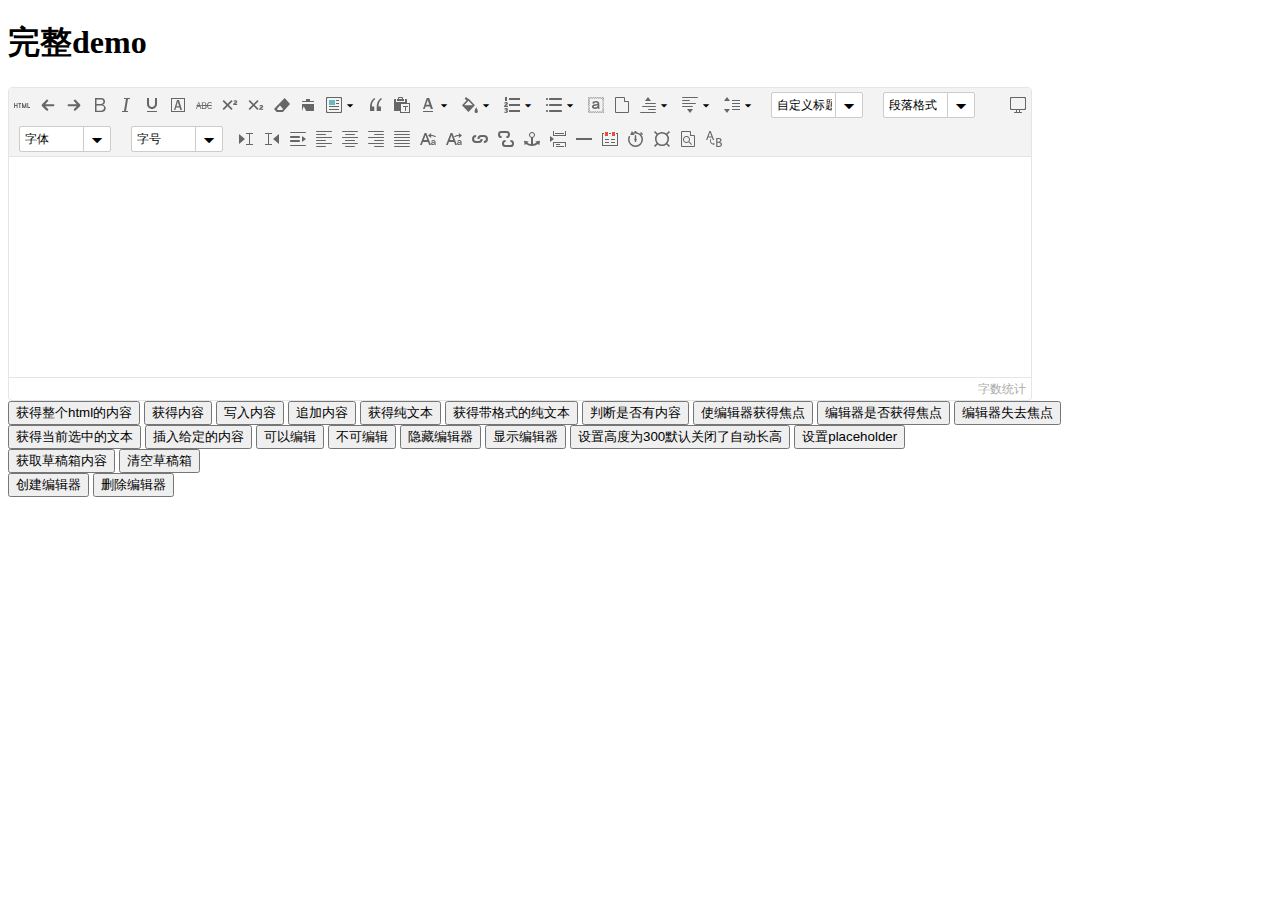
<file: static/NEditor/index.html>
<!DOCTYPE HTML PUBLIC "-//W3C//DTD HTML 4.01 Transitional//EN"
        "http://www.w3.org/TR/html4/loose.dtd">
<html>
<head>
    <title>完整demo</title>
    <meta http-equiv="Content-Type" content="text/html;charset=utf-8"/>
    <script type="text/javascript" charset="utf-8" src="neditor.config.js"></script>
    <script type="text/javascript" charset="utf-8" src="neditor.all.min.js"> </script>
    <script type="text/javascript" charset="utf-8" src="neditor.service.js"></script>
    <!--建议手动加在语言，避免在ie下有时因为加载语言失败导致编辑器加载失败-->
    <!--这里加载的语言文件会覆盖你在配置项目里添加的语言类型，比如你在配置项目里配置的是英文，这里加载的中文，那最后就是中文-->
    <script type="text/javascript" charset="utf-8" src="i18n/zh-cn/zh-cn.js"></script>

    <script type="text/javascript" src="third-party/browser-md5-file.min.js"></script>
    <script type="text/javascript" src="third-party/jquery-1.10.2.min.js"></script>
    <style type="text/css">
        div{
            width:100%;
        }
    </style>
</head>
<body>
<div>
    <h1>完整demo</h1>
    <script id="editor" type="text/plain" style="width:1024px;height:500px;"></script>
</div>
<div id="btns">
    <div>
        <button onclick="getAllHtml()">获得整个html的内容</button>
        <button onclick="getContent()">获得内容</button>
        <button onclick="setContent()">写入内容</button>
        <button onclick="setContent(true)">追加内容</button>
        <button onclick="getContentTxt()">获得纯文本</button>
        <button onclick="getPlainTxt()">获得带格式的纯文本</button>
        <button onclick="hasContent()">判断是否有内容</button>
        <button onclick="setFocus()">使编辑器获得焦点</button>
        <button onmousedown="isFocus(event)">编辑器是否获得焦点</button>
        <button onmousedown="setblur(event)" >编辑器失去焦点</button>

    </div>
    <div>
        <button onclick="getText()">获得当前选中的文本</button>
        <button onclick="insertHtml()">插入给定的内容</button>
        <button id="enable" onclick="setEnabled()">可以编辑</button>
        <button onclick="setDisabled()">不可编辑</button>
        <button onclick=" UE.getEditor('editor').setHide()">隐藏编辑器</button>
        <button onclick=" UE.getEditor('editor').setShow()">显示编辑器</button>
        <button onclick=" UE.getEditor('editor').setHeight(300)">设置高度为300默认关闭了自动长高</button>
        <button onclick=" UE.getEditor('editor').setPlaceholder('请输入内容')">设置placeholder</button>
    </div>

    <div>
        <button onclick="getLocalData()" >获取草稿箱内容</button>
        <button onclick="clearLocalData()" >清空草稿箱</button>
    </div>

</div>
<div>
    <button onclick="createEditor()">
    创建编辑器</button>
    <button onclick="deleteEditor()">
    删除编辑器</button>
</div>

<script type="text/javascript">

    //实例化编辑器
    //建议使用工厂方法getEditor创建和引用编辑器实例，如果在某个闭包下引用该编辑器，直接调用UE.getEditor('editor')就能拿到相关的实例
    var ue = UE.getEditor('editor');


    function isFocus(e){
        alert(UE.getEditor('editor').isFocus());
        UE.dom.domUtils.preventDefault(e)
    }
    function setblur(e){
        UE.getEditor('editor').blur();
        UE.dom.domUtils.preventDefault(e)
    }
    function insertHtml() {
        var value = prompt('插入html代码', '');
        UE.getEditor('editor').execCommand('insertHtml', value)
    }
    function createEditor() {
        enableBtn();
        UE.getEditor('editor');
    }
    function getAllHtml() {
        alert(UE.getEditor('editor').getAllHtml())
    }
    function getContent() {
        var arr = [];
        arr.push("使用editor.getContent()方法可以获得编辑器的内容");
        arr.push("内容为：");
        arr.push(UE.getEditor('editor').getContent());
        alert(arr.join("\n"));
    }
    function getPlainTxt() {
        var arr = [];
        arr.push("使用editor.getPlainTxt()方法可以获得编辑器的带格式的纯文本内容");
        arr.push("内容为：");
        arr.push(UE.getEditor('editor').getPlainTxt());
        alert(arr.join('\n'))
    }
    function setContent(isAppendTo) {
        var arr = [];
        arr.push("使用editor.setContent('欢迎使用ueditor')方法可以设置编辑器的内容");
        UE.getEditor('editor').setContent('欢迎使用ueditor', isAppendTo);
        alert(arr.join("\n"));
    }
    function setDisabled() {
        UE.getEditor('editor').setDisabled('fullscreen');
        disableBtn("enable");
    }

    function setEnabled() {
        UE.getEditor('editor').setEnabled();
        enableBtn();
    }

    function getText() {
        //当你点击按钮时编辑区域已经失去了焦点，如果直接用getText将不会得到内容，所以要在选回来，然后取得内容
        var range = UE.getEditor('editor').selection.getRange();
        range.select();
        var txt = UE.getEditor('editor').selection.getText();
        alert(txt)
    }

    function getContentTxt() {
        var arr = [];
        arr.push("使用editor.getContentTxt()方法可以获得编辑器的纯文本内容");
        arr.push("编辑器的纯文本内容为：");
        arr.push(UE.getEditor('editor').getContentTxt());
        alert(arr.join("\n"));
    }
    function hasContent() {
        var arr = [];
        arr.push("使用editor.hasContents()方法判断编辑器里是否有内容");
        arr.push("判断结果为：");
        arr.push(UE.getEditor('editor').hasContents());
        alert(arr.join("\n"));
    }
    function setFocus() {
        UE.getEditor('editor').focus();
    }
    function deleteEditor() {
        disableBtn();
        UE.getEditor('editor').destroy();
    }
    function disableBtn(str) {
        var div = document.getElementById('btns');
        var btns = UE.dom.domUtils.getElementsByTagName(div, "button");
        for (var i = 0, btn; btn = btns[i++];) {
            if (btn.id == str) {
                UE.dom.domUtils.removeAttributes(btn, ["disabled"]);
            } else {
                btn.setAttribute("disabled", "true");
            }
        }
    }
    function enableBtn() {
        var div = document.getElementById('btns');
        var btns = UE.dom.domUtils.getElementsByTagName(div, "button");
        for (var i = 0, btn; btn = btns[i++];) {
            UE.dom.domUtils.removeAttributes(btn, ["disabled"]);
        }
    }

    function getLocalData () {
        alert(UE.getEditor('editor').execCommand( "getlocaldata" ));
    }

    function clearLocalData () {
        UE.getEditor('editor').execCommand( "clearlocaldata" );
        alert("已清空草稿箱")
    }
</script>
</body>
</html>
</file>
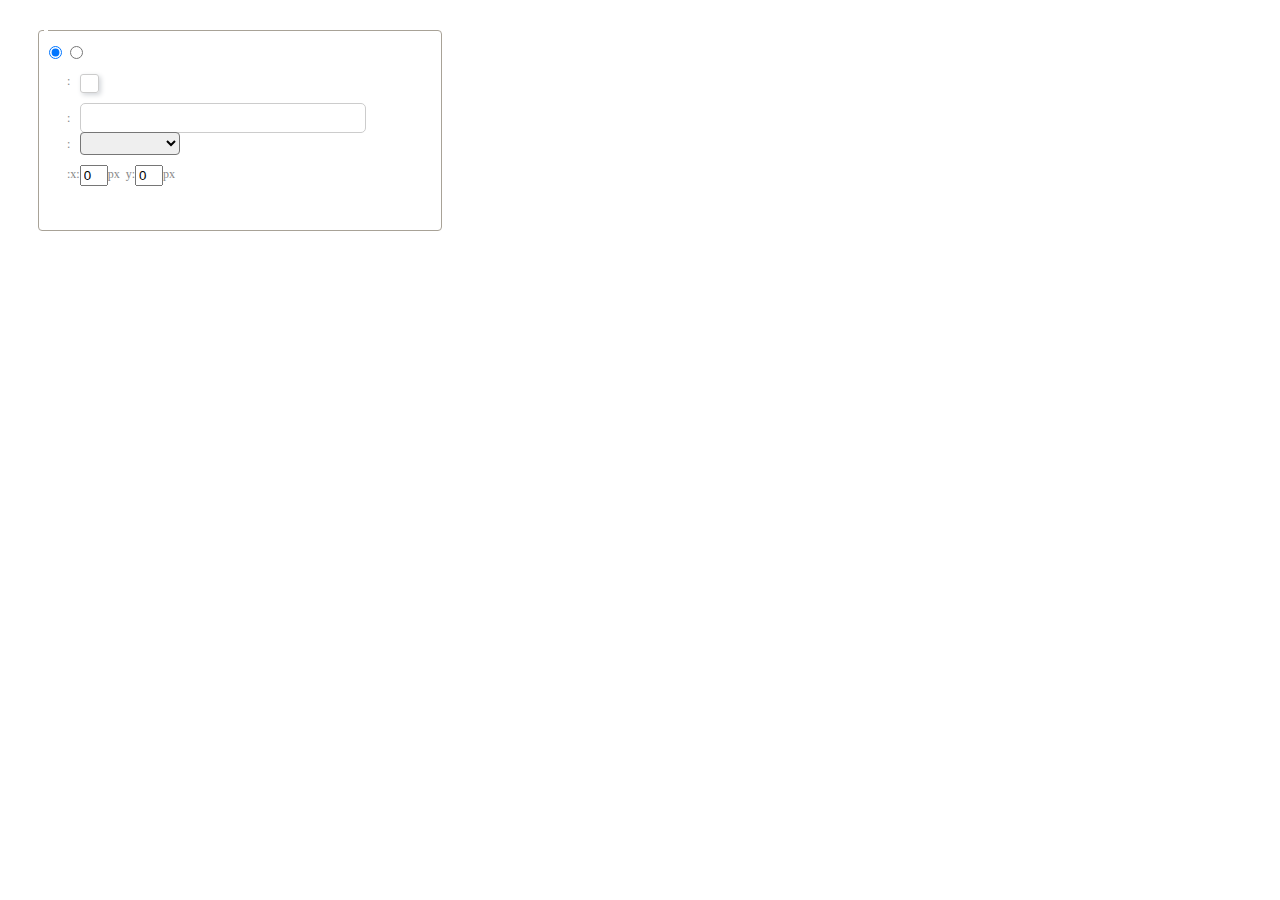
<file: static/NEditor/dialogs/background/background.html>
<!DOCTYPE HTML>
<html>
<head>
    <meta http-equiv="Content-Type" content="text/html;charset=utf-8"/>
    <script type="text/javascript" src="../internal.js"></script>
    <link rel="stylesheet" type="text/css" href="background.css">
</head>
<body>
    <div id="bg_container" class="wrapper">
        <div id="tabHeads" class="tabhead">
            <span class="focus" data-content-id="normal"><var id="lang_background_normal"></var></span>
            <!-- <span class="" data-content-id="imgManager"><var id="lang_background_local"></var></span> -->
        </div>
        <div id="tabBodys" class="tabbody">
            <div id="normal" class="panel focus">
                <fieldset class="bgarea">
                    <legend><var id="lang_background_set"></var></legend>
                    <div class="content">
                        <div>
                            <label><input id="nocolorRadio" class="iptradio" type="radio" name="t" value="none" checked="checked"><var id="lang_background_none"></var></label>
                            <label><input id="coloredRadio" class="iptradio" type="radio" name="t" value="color"><var id="lang_background_colored"></var></label>
                        </div>
                        <div class="wrapcolor pl">
                            <div class="color">
                                <var id="lang_background_color"></var>:
                            </div>
                            <div id="colorPicker"></div>
                            <div class="clear"></div>
                        </div>
                        <div class="wrapcolor pl">
                            <label><var id="lang_background_netimg"></var>:</label><input class="txt" type="text" id="url">
                        </div>
                        <div id="alignment" class="alignment">
                            <var id="lang_background_align"></var>:<select id="repeatType">
                                <option value="center"></option>
                                <option value="repeat-x"></option>
                                <option value="repeat-y"></option>
                                <option value="repeat"></option>
                                <option value="self"></option>
                            </select>
                        </div>
                        <div id="custom" >
                            <var id="lang_background_position"></var>:x:<input type="text" size="1" id="x" maxlength="4" value="0">px&nbsp;&nbsp;y:<input type="text" size="1" id="y" maxlength="4" value="0">px
                        </div>
                    </div>
                </fieldset>

            </div>
            <div id="imgManager" class="panel">
                <div id="imageList" style=""></div>
            </div>
        </div>
    </div>
    <script type="text/javascript" src="background.js"></script>
</body>
</html>
</file>
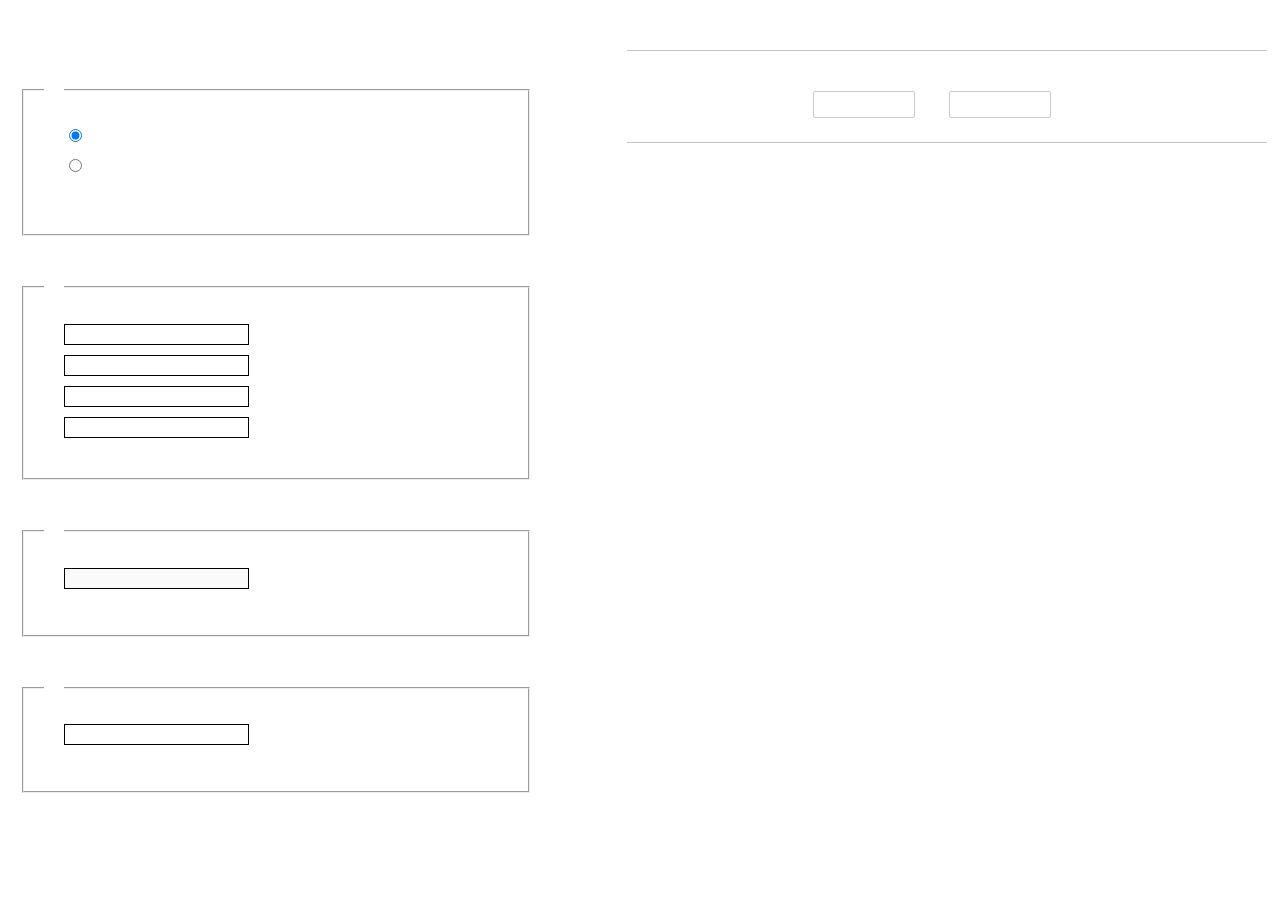
<file: static/NEditor/dialogs/charts/charts.html>
<!DOCTYPE html>
<html>
    <head>
        <title>chart</title>
        <meta chartset="utf-8">
        <link rel="stylesheet" type="text/css" href="charts.css">
        <script type="text/javascript" src="../internal.js"></script>
    </head>
    <body>
        <div class="main">
            <div class="table-view">
                <h3><var id="lang_data_source"></var></h3>
                <div id="tableContainer" class="table-container"></div>
                <h3><var id="lang_chart_format"></var></h3>
                <form name="data-form">
                    <div class="charts-format">
                        <fieldset>
                            <legend><var id="lang_data_align"></var></legend>
                            <div class="format-item-container">
                                <label>
                                    <input type="radio" class="format-ctrl not-pie-item" name="charts-format" value="1" checked="checked">
                                    <var id="lang_chart_align_same"></var>
                                </label>
                                <label>
                                    <input type="radio" class="format-ctrl not-pie-item" name="charts-format" value="-1">
                                    <var id="lang_chart_align_reverse"></var>
                                </label>
                                <br>
                            </div>
                        </fieldset>
                        <fieldset>
                            <legend><var id="lang_chart_title"></var></legend>
                            <div class="format-item-container">
                                <label>
                                    <var id="lang_chart_main_title"></var><input type="text" name="title" class="data-item">
                                </label>
                                <label>
                                    <var id="lang_chart_sub_title"></var><input type="text" name="sub-title" class="data-item not-pie-item">
                                </label>
                                <label>
                                    <var id="lang_chart_x_title"></var><input type="text" name="x-title" class="data-item not-pie-item">
                                </label>
                                <label>
                                    <var id="lang_chart_y_title"></var><input type="text" name="y-title" class="data-item not-pie-item">
                                </label>
                            </div>
                        </fieldset>
                        <fieldset>
                            <legend><var id="lang_chart_tip"></var></legend>
                            <div class="format-item-container">
                                <label>
                                    <var id="lang_cahrt_tip_prefix"></var>
                                    <input type="text" id="tipInput" name="tip" class="data-item" disabled="disabled">
                                </label>
                                <p><var id="lang_cahrt_tip_description"></var></p>
                            </div>
                        </fieldset>
                        <fieldset>
                            <legend><var id="lang_chart_data_unit"></var></legend>
                            <div class="format-item-container">
                                <label><var id="lang_chart_data_unit_title"></var><input type="text" name="unit" class="data-item"></label>
                                <p><var id="lang_chart_data_unit_description"></var></p>
                            </div>
                        </fieldset>
                    </div>
                </form>
            </div>
            <div class="charts-view">
                <div id="chartsContainer" class="charts-container"></div>
                <div id="chartsType" class="charts-type">
                    <h3><var id="lang_chart_type"></var></h3>
                    <div class="scroll-view">
                        <div class="scroll-container">
                            <div id="scrollBed" class="scroll-bed"></div>
                        </div>
                        <div id="buttonContainer" class="button-container">
                            <a href="#" data-title="prev"><var id="lang_prev_btn"></var></a>
                            <a href="#" data-title="next"><var id="lang_next_btn"></var></a>
                        </div>
                    </div>
                </div>
            </div>
        </div>
        <script src="../../third-party/jquery-1.10.2.min.js"></script>
        <script src="../../third-party/highcharts/highcharts.js"></script>
        <script src="chart.config.js"></script>
        <script src="charts.js"></script>
    </body>
</html>
</file>
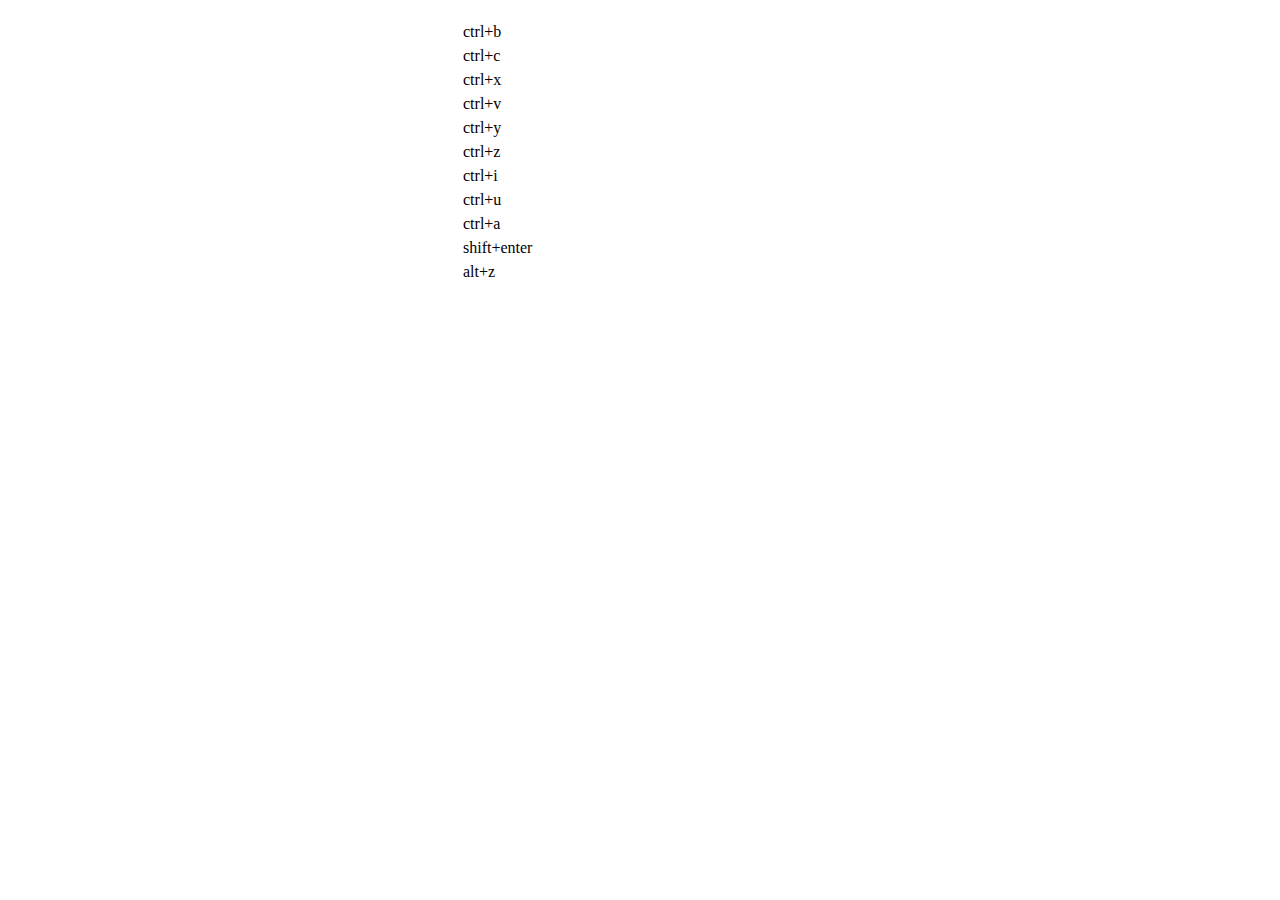
<file: static/NEditor/dialogs/help/help.html>
<!DOCTYPE HTML PUBLIC "-//W3C//DTD HTML 4.01 Transitional//EN"
        "http://www.w3.org/TR/html4/loose.dtd">
<html>
<head>
    <title>帮助</title>
    <meta content="text/html; charset=utf-8" http-equiv="Content-Type"/>
    <script type="text/javascript" src="../internal.js"></script>
    <link rel="stylesheet" type="text/css" href="help.css">
</head>
<body>
<div class="wrapper" id="helptab">
    <div id="tabHeads" class="tabhead">
        <span class="focus" tabsrc="about"><var id="lang_input_about"></var></span>
        <span tabsrc="shortcuts"><var id="lang_input_shortcuts"></var></span>
    </div>
    <div id="tabBodys" class="tabbody">
        <div id="about" class="panel">
            <h1>UEditor</h1>
            <p id="version"></p>
            <p><var id="lang_input_introduction"></var></p>
        </div>
        <div id="shortcuts" class="panel">
            <table>
                <thead>
                <tr>
                    <td><var id="lang_Txt_shortcuts"></var></td>
                    <td><var id="lang_Txt_func"></var></td>
                </tr>
                </thead>
                <tbody>
                <tr>
                    <td>ctrl+b</td>
                    <td><var id="lang_Txt_bold"></var></td>
                </tr>
                <tr>
                    <td>ctrl+c</td>
                    <td><var id="lang_Txt_copy"></var></td>
                </tr>
                <tr>
                    <td>ctrl+x</td>
                    <td><var id="lang_Txt_cut"></var></td>
                </tr>
                <tr>
                    <td>ctrl+v</td>
                    <td><var id="lang_Txt_Paste"></var></td>
                </tr>
                <tr>
                    <td>ctrl+y</td>
                    <td><var id="lang_Txt_undo"></var></td>
                </tr>
                <tr>
                    <td>ctrl+z</td>
                    <td><var id="lang_Txt_redo"></var></td>
                </tr>
                <tr>
                    <td>ctrl+i</td>
                    <td><var id="lang_Txt_italic"></var></td>
                </tr>
                <tr>
                    <td>ctrl+u</td>
                    <td><var id="lang_Txt_underline"></var></td>
                </tr>
                <tr>
                    <td>ctrl+a</td>
                    <td><var id="lang_Txt_selectAll"></var></td>
                </tr>
                <tr>
                    <td>shift+enter</td>
                    <td><var id="lang_Txt_visualEnter"></var></td>
                </tr>
                <tr>
                    <td>alt+z</td>
                    <td><var id="lang_Txt_fullscreen"></var></td>
                </tr>
                </tbody>
            </table>
        </div>
    </div>
</div>
<script type="text/javascript" src="help.js"></script>
</body>
</html>
</file>
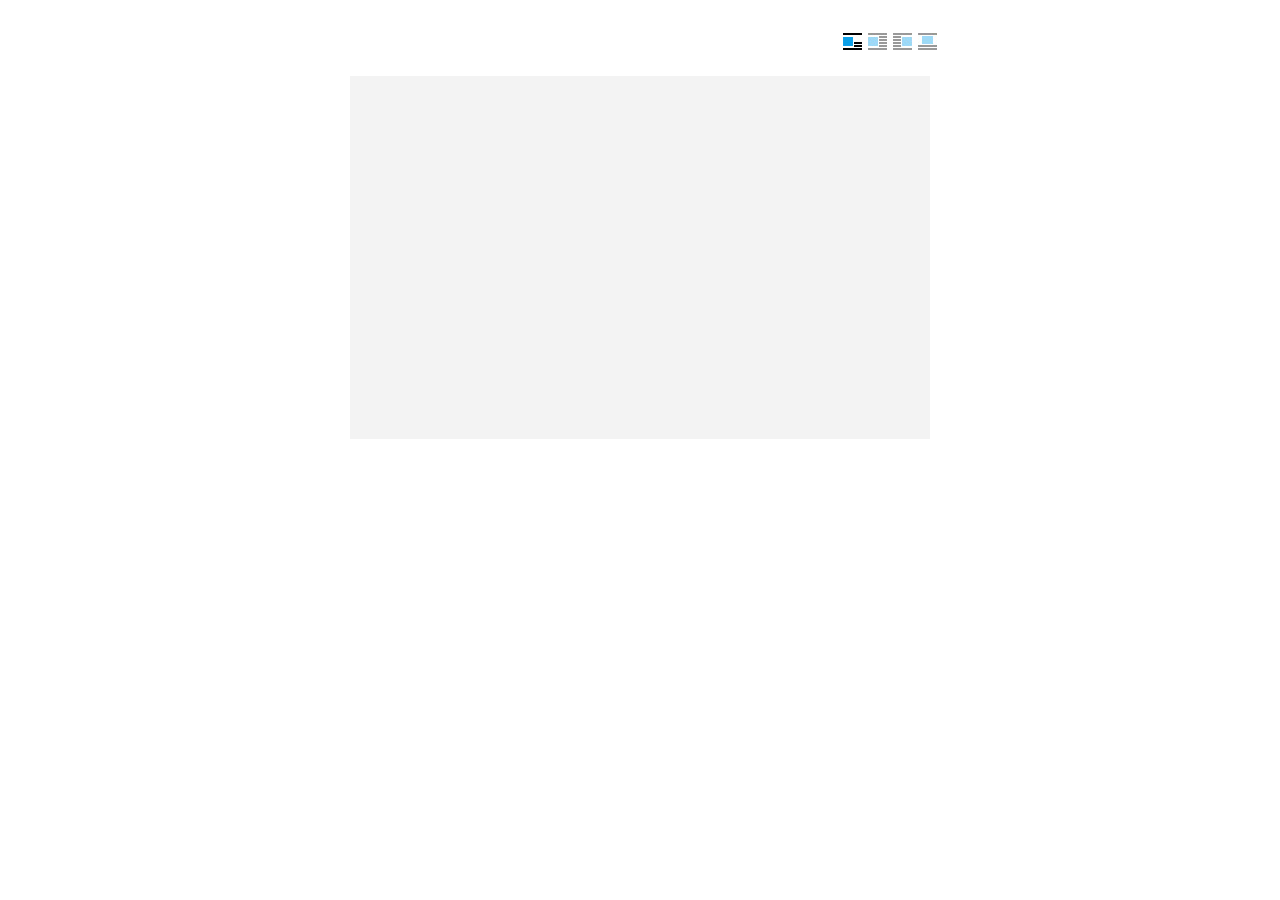
<file: static/NEditor/dialogs/image/image.html>
<!doctype html>
<html>
<head>
    <meta charset="UTF-8">
    <title>neditor图片对话框</title>
    <script type="text/javascript" src="../internal.js"></script>

    <!-- jquery -->
    <script type="text/javascript" src="../../third-party/jquery-1.10.2.min.js"></script>
    <script src="../../third-party/md5.js"></script>
    <!-- webuploader -->
    <script src="../../third-party/webuploader/webuploader.js"></script>
    <link rel="stylesheet" type="text/css" href="../../third-party/webuploader/webuploader.css">

    <!-- image dialog -->
    <link rel="stylesheet" href="image.css" type="text/css" />
    <!--<link rel="stylesheet" href="../fonts/buttoniconex.css">-->
</head>
<body>

    <div class="wrapper">
        <div id="tabhead" class="tabhead">
            <span class="tab" data-content-id="remote"><var id="lang_tab_remote"></var></span>
            <span class="tab focus" data-content-id="upload"><var id="lang_tab_upload"></var></span>
            <!-- <span class="tab" data-content-id="online"><var id="lang_tab_online"></var></span> -->
            <span class="tab" data-content-id="search"><var id="lang_tab_search"></var></span>
        </div>
        <div class="alignBar">
            <label class="algnLabel"><var id="lang_input_align"></var></label>
                <span id="alignIcon">
                    <span id="noneAlign" class="none-align focus" data-align="none">
                        <!--<i class="icon edui-icon"></i>-->
                    </span>
                    <span id="leftAlign" class="left-align" data-align="left"></span>
                    <span id="rightAlign" class="right-align" data-align="right"></span>
                    <span id="centerAlign" class="center-align" data-align="center"></span>
                </span>
            <input id="align" name="align" type="hidden" value="none"/>
        </div>
        <div id="tabbody" class="tabbody">

            <!-- 远程图片 -->
            <div id="remote" class="panel">
                <div class="top">
                    <div class="row">
                        <label for="url"><var id="lang_input_url"></var></label>
                        <span><input class="text" id="url" type="text"/></span>
                    </div>
                    <div class="row">
                        <label><var id="lang_input_size"></var></label>
                        <span><var id="lang_input_width">&nbsp;&nbsp;</var><input class="text" type="text" id="width"/>px </span>
                        <span><var id="lang_input_height">&nbsp;&nbsp;</var><input class="text" type="text" id="height"/>px </span>
                        <span><input id="lock" type="checkbox" disabled="disabled"><span id="lockicon"></span></span>
                    </div>
                </div>
                <div class="left">
                    <div class="row">
                        <label><var id="lang_input_border"></var></label>
                        <span><input class="text" type="text" id="border"/>px </span>
                    </div>
                    <div class="row">
                        <label><var id="lang_input_vhspace"></var></label>
                        <span><input class="text" type="text" id="vhSpace"/>px </span>
                    </div>
                    <div class="row">
                        <label><var id="lang_input_title"></var></label>
                        <span><textarea class="text" id="title" cols="30" rows="3"></textarea></span>
                    </div>
                </div>
                <div class="right"><div id="preview"></div></div>
            </div>

            <!-- 上传图片 -->
            <div id="upload" class="panel focus">
                <div id="queueList" class="queueList">
                    <div class="statusBar element-invisible">
                        <div class="progress">
                            <span class="text">0%</span>
                            <span class="percentage"></span>
                        </div><div class="info"></div>
                        <div class="btns">
                            <div id="filePickerBtn"></div>
                            <div class="uploadBtn"><var id="lang_start_upload"></var></div>
                        </div>
                    </div>
                    <div id="dndArea" class="placeholder">
                        <div class="filePickerContainer">
                            <div id="filePickerReady"></div>
                        </div>
                    </div>
                    <ul class="filelist element-invisible">
                        <li id="filePickerBlock" class="filePickerBlock"></li>
                    </ul>
                </div>
            </div>

            <!-- 在线图片 -->
            <div id="online" class="panel">
                <div id="imageList"><var id="lang_imgLoading"></var></div>
            </div>

            <!-- 搜索图片 -->
            <div id="search" class="panel">
                <div class="searchBar">
                    <input id="searchTxt" class="searchTxt text" type="text" />
                    <!-- <select id="searchType" class="searchType">
                        <option value="&lm=-1&st=-1&face=0&s="></option>
                        <option value="&lm=-1&st=-1&face=0&s=3"></option>
                        <option value="&lm=-1&st=-1&face=1&s="></option>
                        <option value="&lm=-1&st=1&face=0&s="></option>
                        <option value="&lm=-1&st=2&face=0&s="></option>
                        <option value="&lm=6&st=-1&face=0&s="></option>
                        <option value="&lm=7&st=-1&face=0&s="></option>
                    </select> -->
                    <input id="searchReset" type="button"  />
                    <input id="searchBtn" type="button"  />
                </div>
                <div id="searchList" class="searchList"><ul id="searchListUl"></ul></div>
                <div class="pagination">每页显示 <input type="number" id="pageNum" class="text num" value="50"/> 条</div>
            </div>

        </div>
    </div>
    <script type="text/javascript" src="image.js"></script>

</body>
</html>
</file>
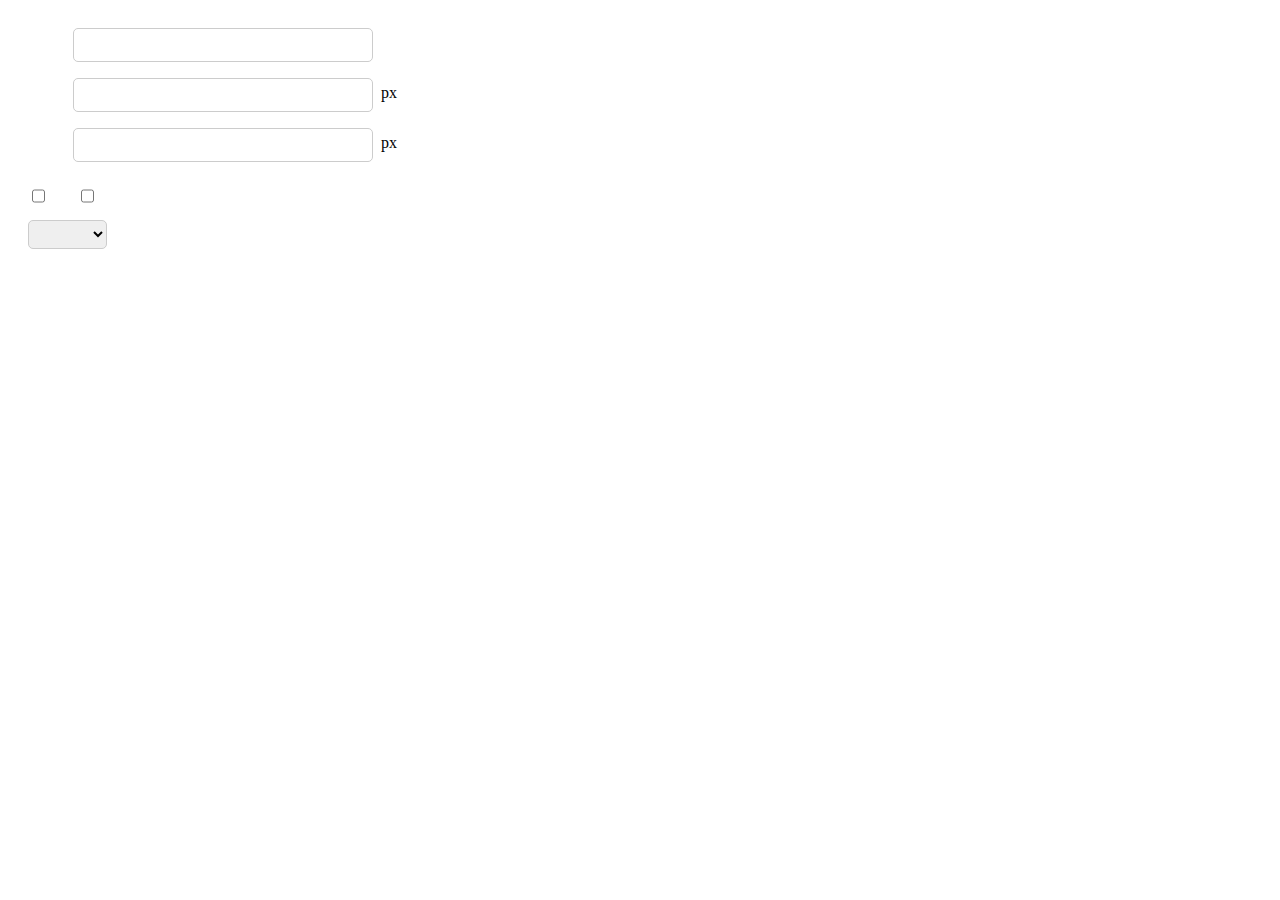
<file: static/NEditor/dialogs/insertframe/insertframe.html>
<!DOCTYPE html>
<html>
<head>
    <meta http-equiv="Content-Type" content="text/html; charset=utf-8"/>
    <title></title>
    <script type="text/javascript" src="../internal.js"></script>
    <style type="text/css">
        .warp {width: 362px;height: 225px;padding: 20px 0 0 20px;position: relative;}
        /*#url { margin-bottom: 2px; }*/
        .format span{display: inline-block; text-align: center; zoom:1;width: 45px;}
        input {
            border-radius: 5px;
            outline: none;
            border: 1px solid #ccc;
            margin-right: 8px;
        }
        table td{display: flex;
            height: 30px;
            line-height: 30px;
            padding-bottom: 20px;}
        table tr:last-child td{
            padding-bottom: 10px;
        }
        #align {width: 79px;height: 29px;line-height: 29px;margin-top: 2px;border-radius: 5px; border: 1px solid #ccc;}
        .scroll {
            display: flex;
        }
        .scroll input {margin-top:9px;margin-right: 32px;}
        .scroll td {padding-bottom:10px;}
    </style>
</head>
<body>
<div class="warp">
    <table width="300" cellpadding="0" cellspacing="0">
        <tr>
            <td colspan="2" class="format">
                <span><var id="lang_input_address"></var></span>
                <input style="width:294px;height:30px;" id="url" type="text" value=""/>
            </td>
        </tr>
        <tr>
            <td colspan="2" class="format"><span><var id="lang_input_width"></var></span><input style="width:294px;height:30px;" type="text" id="width"/> px</td>

        </tr>
        <tr>
            <td colspan="2" class="format"><span><var id="lang_input_height"></var></span><input style="width:294px;height:30px;" type="text" id="height"/> px</td>
        </tr>
        <tr class="scroll">
            <td><span><var id="lang_input_isScroll"></var></span><input type="checkbox" id="scroll"/> </td>
            <td><span><var id="lang_input_frameborder"></var></span><input type="checkbox" id="frameborder"/> </td>
        </tr>

        <tr >
            <td colspan="2"><span><var id="lang_input_alignMode"></var></span>
                <select id="align">
                    <option value=""></option>
                    <option value="left"></option>
                    <option value="right"></option>
                </select>
            </td>
        </tr>
    </table>
</div>
<script type="text/javascript">
    var iframe = editor._iframe;
    if(iframe){
        $G("url").value = iframe.getAttribute("src")||"";
        $G("width").value = iframe.getAttribute("width")||iframe.style.width.replace("px","")||"";
        $G("height").value = iframe.getAttribute("height") || iframe.style.height.replace("px","") ||"";
        $G("scroll").checked = (iframe.getAttribute("scrolling") == "yes") ? true : false;
        $G("frameborder").checked = (iframe.getAttribute("frameborder") == "1") ? true : false;
        $G("align").value = iframe.align ? iframe.align : "";
    }
    function setIframe(){
        var  url = $G("url").value.replace(/^\s*|\s*$/ig,""),
                width = $G("width").value,
                height = $G("height").value,
                scroll = $G("scroll"),
                frameborder = $G("frameborder"),
                float = $G("align").value,
                newIframe = editor.document.createElement("iframe"),
                div;
        if(!url){
            alert(lang.enterAddress);
            return false;
        }
        newIframe.setAttribute("src",/http:\/\/|https:\/\//ig.test(url) ? url : "http://"+url);
        /^[1-9]+[.]?\d*$/g.test( width ) ? newIframe.setAttribute("width",width) : "";
        /^[1-9]+[.]?\d*$/g.test( height ) ? newIframe.setAttribute("height",height) : "";
        scroll.checked ?  newIframe.setAttribute("scrolling","yes") : newIframe.setAttribute("scrolling","no");
        frameborder.checked ?  newIframe.setAttribute("frameborder","1",0) : newIframe.setAttribute("frameborder","0",0);
        float ? newIframe.setAttribute("align",float) :  newIframe.setAttribute("align","");
        if(iframe){
            iframe.parentNode.insertBefore(newIframe,iframe);
            domUtils.remove(iframe);
        }else{
            div = editor.document.createElement("div");
            div.appendChild(newIframe);
            editor.execCommand("inserthtml",div.innerHTML);
        }
        editor._iframe = null;
        dialog.close();
    }
    dialog.onok = setIframe;
    $G("url").onkeydown = function(evt){
        evt = evt || event;
        if(evt.keyCode == 13){
            setIframe();
        }
    };
    $focus($G( "url" ));

</script>
</body>
</html>
</file>
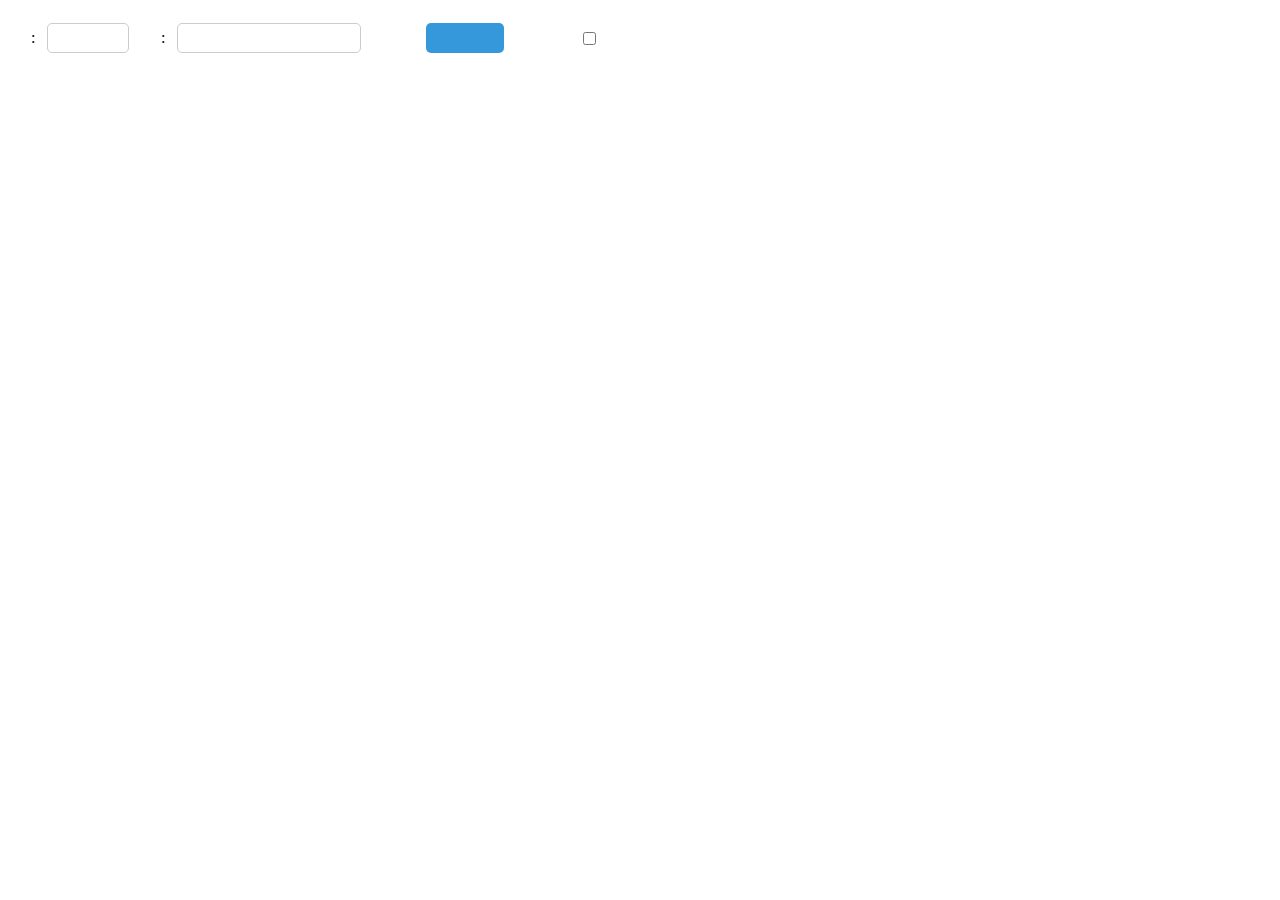
<file: static/NEditor/dialogs/map/map.html>
<!DOCTYPE html>
<html>
<head>
    <meta http-equiv="Content-Type" content="text/html; charset=utf-8" />
    <title></title>
    <script type="text/javascript" src="../internal.js"></script>
    <script type="text/javascript" src="https://api.map.baidu.com/api?v=1.3&services=true&s=1"></script>
    <style type="text/css">
        .content{
            width: 600px;
            height: 415px;
            margin: 20px;
        }
        .content table{width: 100%}
        .content table td{vertical-align: middle;}
        #city,#address{
            height: 26px;
            background: #FFF;
            border: 1px solid #ccc;
            line-height: 26px;
            border-radius: 5px;
            margin-left: 5px;
        }
        #city{width:76px}
        #address{width:178px}
        #is_dynamic_label span{vertical-align:middle;margin: 3px 0px 3px 3px;}
        #is_dynamic_label input{vertical-align:middle;margin: 3px 3px 3px 50px;}
        #search {
            display: block;
            text-align: center;
            line-height: 30px;
            text-decoration: none;
            height: 30px;
            width: 78px;
            border: 0;
            color: #838383;
            background-color: #3498db;
            border-radius: 5px;
            color: #fff;
        }
    </style>
</head>
<body>
<div class="content">
    <table>
        <tr>
            <td><var id="lang_city"></var>:</td>
            <td><input id="city" type="text" /></td>
            <td><var id="lang_address"></var>:</td>
            <td><input id="address" type="text" value="" /></td>
            <td><a href="javascript:doSearch()" class="button" id="search"><var id="lang_search"></var></a></td>
            <td><label id="is_dynamic_label" for="is_dynamic"><input id="is_dynamic" type="checkbox" name="is_dynamic" /><span><var id="lang_dynamicmap"></var></span></label></td>
        </tr>
    </table>
    <div style="width:100%;height:363px;margin:20px auto;border:none" id="container"></div>

</div>
<script type="text/javascript">
    var map = new BMap.Map("container"),marker,point,styleStr;
    map.enableScrollWheelZoom();
    map.enableContinuousZoom();
    function doSearch(){
        if (!document.getElementById('city').value) {
            alert(lang.cityMsg);
            return;
        }
        var search = new BMap.LocalSearch(document.getElementById('city').value, {
            onSearchComplete: function (results){
                if (results && results.getNumPois()) {
                    var points = [];
                    for (var i=0; i<results.getCurrentNumPois(); i++) {
                        points.push(results.getPoi(i).point);
                    }
                    if (points.length > 1) {
                        map.setViewport(points);
                    } else {
                        map.centerAndZoom(points[0], 13);
                    }
                    point = map.getCenter();
                    marker.setPosition(point);
                } else {
                    alert(lang.errorMsg);
                }
            }
        });
        search.search(document.getElementById('address').value || document.getElementById('city').value);
    }
    //获得参数
    function getPars(str,par){
        var reg = new RegExp(par+"=((\\d+|[.,])*)","g");
        return reg.exec(str)[1];
    }
    function init(){
        var mapNode = editor.selection.getRange().getClosedNode(),
            isMapImg = mapNode && /api[.]map[.]baidu[.]com/ig.test(mapNode.getAttribute("src")),
            isMapIframe = mapNode && domUtils.hasClass(mapNode, 'ueditor_baidumap');
        if(isMapImg || isMapIframe){
            var url, centerPos, markerPos;
            if(isMapIframe) {
                url = decodeURIComponent(mapNode.getAttribute("src"));
                $G('is_dynamic').checked = true;
                styleStr = mapNode.style.cssText;
            } else {
                url = mapNode.getAttribute("src");
                styleStr = mapNode.style.cssText;
            }

            centerPos = getPars(url,"center").split(",");
            markerPos = getPars(url, "mMarkerarkers").split(",");
            point = new BMap.Point(Number(centerPos[0]),Number(centerPos[1]));
            marker = new BMap.Marker(new BMap.Point(Number(markerPos[0]), Number(markerPos[1])));
            map.addControl(new BMap.NavigationControl());
            map.centerAndZoom(point, Number(getPars(url,"zoom")));
        }else{
            point = new BMap.Point(116.404, 39.915);    // 创建点坐标
            marker = new BMap.Marker(point);
            map.addControl(new BMap.NavigationControl());
            map.centerAndZoom(point, 10);                     // 初始化地图,设置中心点坐标和地图级别。
        }
        marker.enableDragging();
        map.addOverlay(marker);
    }
    init();
    document.getElementById('address').onkeydown = function (evt){
        evt = evt || event;
        if (evt.keyCode == 13) {
            doSearch();
        }
    };
    dialog.onok = function (){
        var center = map.getCenter();
        var zoom = map.zoomLevel;
        var size = map.getSize();
        var mapWidth = size.width;
        var mapHeight = size.height;
        var point = marker.getPosition();

        if($G('is_dynamic').checked) {
            var URL = editor.options.UEDITOR_HOME_URL,
                url = [URL + (/\/$/.test(URL) ? '':'/') + "dialogs/map/show.html" +
                    '#center=' + center.lng + ',' + center.lat,
                    '&zoom=' + zoom,
                    '&width=' + mapWidth,
                    '&height=' + mapHeight,
                    '&markers=' + point.lng + ',' + point.lat,
                    '&markerStyles=' + 'l,A'].join('');
            editor.execCommand('inserthtml', '<iframe class="ueditor_baidumap" src="' + url + '"' + (styleStr ? ' style="' + styleStr + '"' :'') + ' frameborder="0" width="' + (mapWidth+4) + '" height="' + (mapHeight+4) + '"></iframe>');
        } else {
            var url = "https://api.map.baidu.com/staticimage?center=" + center.lng + ',' + center.lat +
                    "&zoom=" + zoom + "&width=" + size.width + '&height=' + size.height + "&markers=" + point.lng + ',' + point.lat;
                    editor.execCommand('inserthtml', '<img width="'+ size.width +'" height="'+ size.height +'" src="' + url + '"' + (styleStr ? ' style="' + styleStr + '"' :'') + '/>');
        }
    };
    document.getElementById("address").focus();
</script>


</body>
</html>
</file>
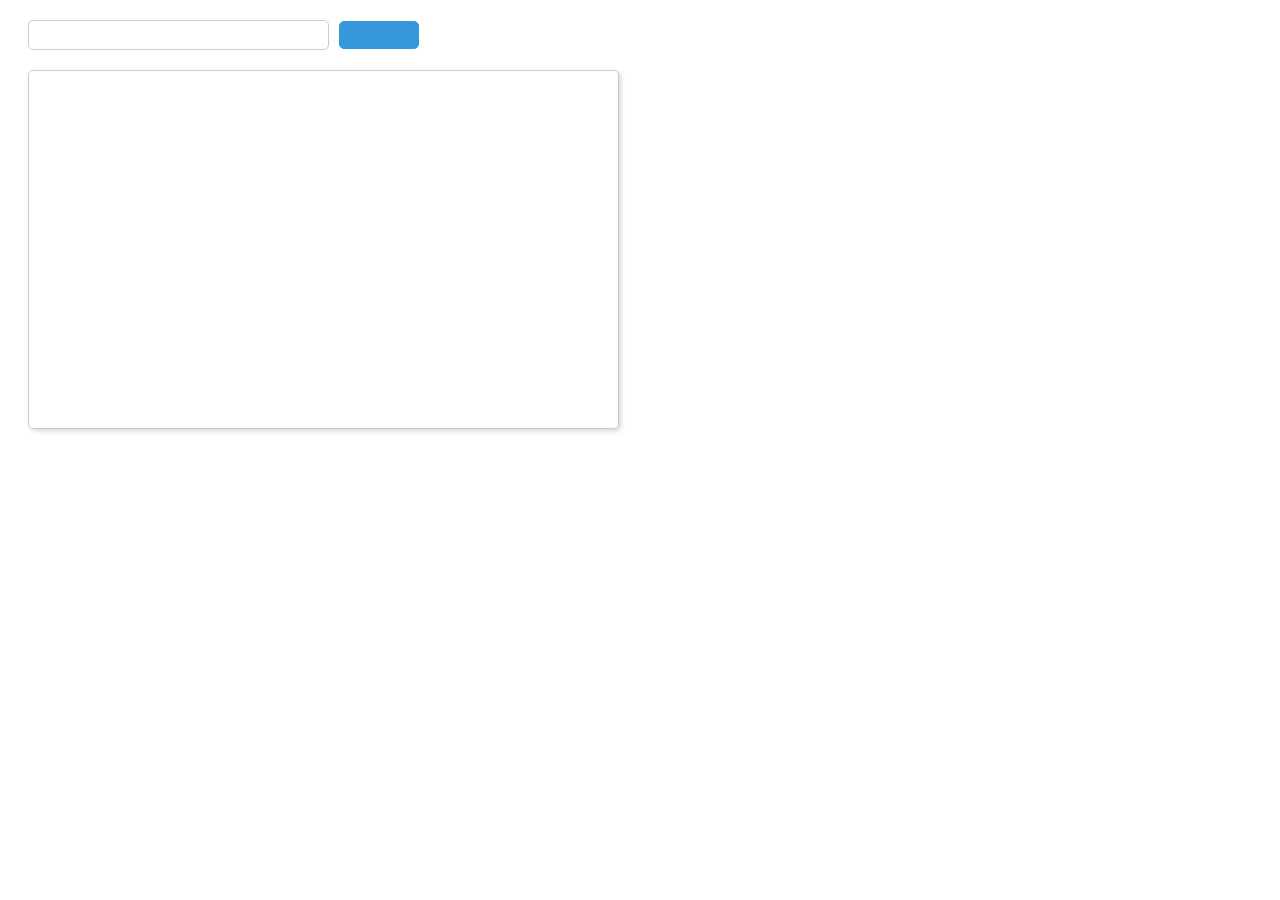
<file: static/NEditor/dialogs/music/music.html>
<!DOCTYPE html>
<html>
<head>
    <meta http-equiv="content-type" content="text/html; charset=utf-8">
    <title>插入音乐</title>
    <script type="text/javascript" src="../internal.js"></script>
    <link rel="stylesheet" type="text/css" href="music.css">
</head>
<body>
<div class="wrapper">
    <div class="searchBar">
        <input id="J_searchName" type="text"/>
        <input type="button" class="searchBtn" id="J_searchBtn">
    </div>
    <div class="resultBar" id="J_resultBar">
        <div class="loading" style="display:none"></div>
        <div class="empty"><var id="lang_input_tips"></var></div>
    </div>
    <div id="J_preview"></div>
</div>
<script type="text/javascript" src="music.js"></script>
<script type="text/javascript">
    var music = new Music;
    dialog.onok = function () {
        music.exec();
    };
    dialog.oncancel = function () {
        $G('J_preview').innerHTML = "";
    };
</script>
</body>
</html>
</file>
<file: static/NEditor/dialogs/background/background.css>
.wrapper{ width: 424px;margin: 20px; zoom:1;position: relative}
.tabbody{height:225px;}
.tabbody .panel { position: absolute;width:100%; height:100%;background: #fff; display: none;}
.tabbody .focus { display: block;}

body{font-size: 12px;color: #888;overflow: hidden;}
input,label{vertical-align:middle}
.clear{clear: both;}
.pl{padding-left: 18px;padding-left: 23px\9;}

#imageList {width: 420px;height: 215px;margin-top: 10px;overflow: hidden;overflow-y: auto;}
#imageList div {float: left;width: 100px;height: 95px;margin: 5px 10px;}
#imageList img {cursor: pointer;border: 2px solid white;}

.bgarea{margin: 10px;padding: 5px;height: 84%;border: 1px solid #A8A297;border-radius: 4px;}
.content div{margin: 10px 0 10px 5px;}
.content .iptradio{margin: 0px 5px 5px 0px;}
.txt{width:280px; margin-left: 10px;height: 26px;line-height: 26px; border-radius: 5px;border: 1px solid #ccc;}

.wrapcolor{height: 19px;}
div.color{float: left;margin: 0;}
#colorPicker{width: 17px;height: 17px;border: 1px solid #CCC;display: inline-block;border-radius: 3px;box-shadow: 2px 2px 5px #D3D6DA;margin: 0 0 0 10px;float: left;}
div.alignment,#custom{margin-left: 23px;margin-left: 28px\9;}
#custom input{height: 15px;min-height: 15px;width:20px;}
#repeatType{width:100px;
    margin-left: 10px;
    border-radius: 4px;
    height: 23px;}


/* 图片管理样式 */
#imgManager {
    width: 100%;
    height: 225px;
}
#imgManager #imageList{
    width: 100%;
    overflow-x: hidden;
    overflow-y: auto;
}
#imgManager ul {
    display: block;
    list-style: none;
    margin: 0;
    padding: 0;
}
#imgManager li {
    float: left;
    display: block;
    list-style: none;
    padding: 0;
    width: 113px;
    height: 113px;
    margin: 9px 0 0 19px;
    background-color: #eee;
    overflow: hidden;
    cursor: pointer;
    position: relative;
}
#imgManager li.clearFloat {
    float: none;
    clear: both;
    display: block;
    width:0;
    height:0;
    margin: 0;
    padding: 0;
}
#imgManager li img {
    cursor: pointer;
}
#imgManager li .icon {
    cursor: pointer;
    width: 113px;
    height: 113px;
    position: absolute;
    top: 0;
    left: 0;
    z-index: 2;
    border: 0;
    background-repeat: no-repeat;
}
#imgManager li .icon:hover {
    width: 107px;
    height: 107px;
    border: 3px solid #1094fa;
}
#imgManager li.selected .icon {
    background-image: url(images/success.png);
    background-position: 75px 75px;
}
#imgManager li.selected .icon:hover {
    width: 107px;
    height: 107px;
    border: 3px solid #1094fa;
    background-position: 72px 72px;
}
</file>
<file: static/NEditor/dialogs/charts/charts.css>
html, body {
    width: 100%;
    height: 100%;
    margin: 0;
    padding: 0;
    overflow-x: hidden;
}

.main {
    width: 100%;
    overflow: hidden;
}

.table-view {
    height: 100%;
    float: left;
    margin: 20px;
    width: 40%;
}

.table-view .table-container {
    width: 100%;
    margin-bottom: 50px;
    overflow: scroll;
}

.table-view th {
    padding: 5px 10px;
    background-color: #F7F7F7;
}

.table-view td {
    width: 50px;
    text-align: center;
    padding:0;
}

.table-container input {
    width: 40px;
    padding: 5px;
    border: none;
    outline: none;
}

.table-view caption {
    font-size: 18px;
    text-align: left;
}

.charts-view {
    /*margin-left: 49%!important;*/
    width: 50%;
    margin-left: 49%;
    height: 400px;
}

.charts-container {
    border-left: 1px solid #c3c3c3;
}

.charts-format fieldset {
    padding-left: 20px;
    margin-bottom: 50px;
}

.charts-format legend {
    padding-left: 10px;
    padding-right: 10px;
}

.format-item-container {
    padding: 20px;
}

.format-item-container label {
    display: block;
    margin: 10px 0;
}

.charts-format .data-item {
    border: 1px solid black;
    outline: none;
    padding: 2px 3px;
}

/* 图表类型 */

.charts-type {
    margin-top: 50px;
    height: 300px;
}

.scroll-view {
    border: 1px solid #c3c3c3;
    border-left: none;
    border-right: none;
    overflow: hidden;
}

.scroll-container {
    margin: 20px;
    width: 100%;
    overflow: hidden;
}

.scroll-bed {
    width: 10000px;
    _margin-top: 20px;
    -webkit-transition: margin-left .5s ease;
    -moz-transition: margin-left .5s ease;
    transition: margin-left .5s ease;
}

.view-box {
    display: inline-block;
    *display: inline;
    *zoom: 1;
    margin-right: 20px;
    border: 2px solid white;
    line-height: 0;
    overflow: hidden;
    cursor: pointer;
}

.view-box img {
    border: 1px solid #cecece;
}

.view-box.selected {
    border-color: #7274A7;
}

.button-container {
    margin-bottom: 20px;
    text-align: center;
}

.button-container a {
    display: inline-block;
    width: 100px;
    height: 25px;
    line-height: 25px;
    border: 1px solid #c2ccd1;
    margin-right: 30px;
    text-decoration: none;
    color: black;
    -webkit-border-radius: 2px;
    -moz-border-radius: 2px;
    border-radius: 2px;
}

.button-container a:HOVER {
    background: #fcfcfc;
}

.button-container a:ACTIVE {
    border-top-color: #c2ccd1;
    box-shadow:inset 0 5px 4px -4px rgba(49, 49, 64, 0.1);
}

.edui-charts-not-data {
    height: 100px;
    line-height: 100px;
    text-align: center;
}
</file>
<file: static/NEditor/dialogs/help/help.css>
.wrapper{width: 370px;margin: 10px auto;zoom: 1;}
.tabbody{height: 360px;}
.tabbody .panel{width:100%;height: 360px;position: absolute;background: #fff;}
.tabbody .panel h1{font-size:26px;margin: 5px 0 0 5px;}
.tabbody .panel p{font-size:12px;margin: 5px 0 0 5px;}
.tabbody table{width:90%;line-height: 20px;margin: 5px 0 0 5px;;}
.tabbody table thead{font-weight: bold;line-height: 25px;}
</file>
<file: static/NEditor/third-party/webuploader/webuploader.css>
.webuploader-container {
	position: relative;
}
.webuploader-element-invisible {
	position: absolute !important;
	clip: rect(1px 1px 1px 1px); /* IE6, IE7 */
    clip: rect(1px,1px,1px,1px);
}
.webuploader-pick {
	position: relative;
	display: inline-block;
	cursor: pointer;
	background: #00b7ee;
	padding: 10px 15px;
	color: #fff;
	text-align: center;
	border-radius: 3px;
	overflow: hidden;
}
.webuploader-pick-hover {
	background: #00a2d4;
}

.webuploader-pick-disable {
	opacity: 0.6;
	pointer-events:none;
}
</file>
<file: static/NEditor/dialogs/image/image.css>
@charset "utf-8";
/* dialog样式 */
.wrapper {
    zoom: 1;
    width: 600px;
    height: 412px;
    margin: 0 auto;
    padding: 20px;
    position: relative;
    font-family: sans-serif;
}

/*tab样式框大小*/
.tabhead {
    float:left;
}
.tabbody {
    width: 100%;
    height: 346px;
    position: relative;
    clear: both;
}

.tabbody .panel {
    position: absolute;
    width: 0;
    height: 0;
    background: #fff;
    overflow: hidden;
    display: none;
}

.tabbody .panel.focus {
    width: 100%;
    height: 380px;
    display: block;
}

/* 图片对齐方式 */
.alignBar{
    float:right;
    margin-top: 5px;
    position: relative;
}

.alignBar .algnLabel{
    float:left;
    height: 20px;
    line-height: 20px;
}

.alignBar #alignIcon{
    zoom:1;
    _display: inline;
    display: inline-block;
    position: relative;
}
.alignBar #alignIcon span{
    float: left;
    cursor: pointer;
    display: block;
    width: 19px;
    height: 17px;
    margin-right: 3px;
    margin-left: 3px;
    background-image: url(./images/alignicon.jpg);
}
.alignBar #alignIcon .none-align{
    background-position: 0 -18px;
}
.alignBar #alignIcon .left-align{
    background-position: -20px -18px;
}
.alignBar #alignIcon .right-align{
    background-position: -40px -18px;
}
.alignBar #alignIcon .center-align{
    background-position: -60px -18px;
}
.alignBar #alignIcon .none-align.focus{
    background-position: 0 0;
}
.alignBar #alignIcon .left-align.focus{
    background-position: -20px 0;
}
.alignBar #alignIcon .right-align.focus{
    background-position: -40px 0;
}
.alignBar #alignIcon .center-align.focus{
    background-position: -60px 0;
}




/* 远程图片样式 */
#remote {
    z-index: 200;
}

#remote .top{
    width: 100%;
    margin-top: 20px;
}
#remote .left{
    display: block;
    float: left;
    width: 240px;
    height:10px;
}
#remote .right{
    display: block;
    float: right;
    width: 345px;
    height:10px;
}
#remote .row{
    /*margin-left: 20px;*/
    display: flex;
    clear: both;
    height: 30px;
    line-height: 30px;
    margin-bottom: 20px;
}

#remote .row label{
    text-align: center;
    width: 50px;
    zoom:1;
    _display: inline;
    display:inline-block;
    vertical-align: middle;
    margin-right: 10px;
}
#remote .row label.algnLabel{
    float: left;

}

#remote input.text{
    height: 28px;
    width: 150px;
    font-size: 14px;
    line-height: 1.42857143;
    color: #555;
    background-color: #fff;
    background-image: none;
    border: 1px solid #ccc;
    border-radius: 4px;
    -webkit-box-shadow: inset 0 1px 1px rgba(0, 0, 0, .075);
    box-shadow: inset 0 1px 1px rgba(0, 0, 0, .075);
    -webkit-transition: border-color ease-in-out .15s, box-shadow ease-in-out .15s;
    transition: border-color ease-in-out .15s, box-shadow ease-in-out .15s;
}
#remote input.text:focus {
    border-color: #66afe9;
    outline: 0;
    -webkit-box-shadow: inset 0 1px 1px rgba(0, 0, 0, .075), 0 0 8px rgba(102, 175, 233, .6);
    box-shadow: inset 0 1px 1px rgba(0, 0, 0, .075), 0 0 8px rgba(102, 175, 233, .6);
}
#remote textarea.text{
    width: 160px;
    height: 120px;
    font-size: 14px;
    line-height: 1.42857143;
    color: #555;
    background-color: #fff;
    background-image: none;
    border: 1px solid #ccc;
    border-radius: 4px;
    -webkit-box-shadow: inset 0 1px 1px rgba(0, 0, 0, .075);
    box-shadow: inset 0 1px 1px rgba(0, 0, 0, .075);
    -webkit-transition: border-color ease-in-out .15s, box-shadow ease-in-out .15s;
    transition: border-color ease-in-out .15s, box-shadow ease-in-out .15s;
    resize: none;
}
#remote textarea.text:focus {
    border-color: #66afe9;
    outline: 0;
    -webkit-box-shadow: inset 0 1px 1px rgba(0, 0, 0, .075), 0 0 8px rgba(102, 175, 233, .6);
    box-shadow: inset 0 1px 1px rgba(0, 0, 0, .075), 0 0 8px rgba(102, 175, 233, .6);
}
#remote #url{
    width: 537px;
    height: 28px;
}
#remote #width,
#remote #height{
    width: 60px;
    height: 28px;
    margin-left: 8px;
    margin-right: 8px;
}
#remote .top .row:nth-child(2) span:nth-child(1) ,
#remote .top .row:nth-child(2) span:nth-child(2) {
    display: block;
    margin-right: 18px;
}

#remote .top .row:nth-child(2) span:last-child {
    margin-left: 15px;
}
#remote #border,
#remote #vhSpace,
#remote #title{
    width: 145px;
    margin-right: 8px;
}
#remote #lock{
    margin-top: 11px;
}
#remote #lockicon{
    zoom: 1;
    _display:inline;
    display: inline-block;
    height: 20px;
    background: url("../../themes/notadd/images/lock.gif") -13px -13px no-repeat;
    vertical-align: middle;
}
#remote #preview{
    clear: both;
    width: 345px;
    height: 261px;
    z-index: 9999;
    background-color: #f3f3f3;
    overflow: hidden;
}

/* 上传图片 */
.tabbody #upload.panel {
    width: 0;
    height: 0;
    overflow: hidden;
    position: absolute !important;
    clip: rect(1px, 1px, 1px, 1px);
    background: #fff;
    display: block;
}

.tabbody #upload.panel.focus {
    width: 100%;
    height: 373px;
    display: block;
    clip: auto;
    margin-top: 12px;
}

#upload .queueList {
    margin: 0;
    width: 100%;
    height: 100%;
    position: absolute;
    overflow: hidden;
}

#upload p {
    margin: 0;
}

.element-invisible {
    width: 0 !important;
    height: 0 !important;
    border: 0;
    padding: 0;
    margin: 0;
    overflow: hidden;
    position: absolute !important;
    clip: rect(1px, 1px, 1px, 1px);
}

#upload .placeholder {
    margin: 10px;
    height: 212px;
    padding-top: 160px;
    text-align: center;
    /*background: url(./images/image.png) center 130px no-repeat #f3f3f3;*/
    background-color: #f3f3f3;
    color: #cccccc;
    font-size: 18px;
    position: relative;
    top: 0;
}

#upload .placeholder .webuploader-pick {
    font-size: 16px;
    background: #f3f3f3;
    border-radius: 3px;
    line-height: 44px;
    padding: 0 30px;
    color: #646464;
    display: inline-block;
    margin: 0 auto 20px auto;
    cursor: pointer;
    /* box-shadow: 0 1px 1px rgba(0, 0, 0, 0.1); */
    border: 1px solid #ccc;
}

#upload .placeholder .webuploader-pick-hover {
    border: 1px solid #00a2d4;
    color: #00a2d4;
}


#filePickerContainer {
    text-align: center;
}

#upload .placeholder .flashTip {
    color: #666666;
    font-size: 12px;
    position: absolute;
    width: 100%;
    text-align: center;
    bottom: 20px;
}

#upload .placeholder .flashTip a {
    color: #0785d1;
    text-decoration: none;
}

#upload .placeholder .flashTip a:hover {
    text-decoration: underline;
}

#upload .placeholder.webuploader-dnd-over {
    border-color: #999999;
}

#upload .filelist {
    list-style: none;
    margin: 0;
    padding: 0;
    overflow-x: hidden;
    overflow-y: auto;
    position: relative;
    height: 300px;
}

#upload .filelist:after {
    content: '';
    display: block;
    width: 0;
    height: 0;
    overflow: hidden;
    clear: both;
    position: relative;
}

#upload .filelist li {
    width: 135px;
    height: 135px;
    background: url(./images/bg.png);
    text-align: center;
    margin: 9px 0 0 9px;
    *margin: 6px 0 0 6px;
    position: relative;
    display: block;
    float: left;
    overflow: hidden;
    font-size: 12px;
}

#upload .filelist li p.log {
    position: relative;
    top: -45px;
}

#upload .filelist li p.title {
    position: absolute;
    top: 0;
    left: 0;
    width: 100%;
    overflow: hidden;
    white-space: nowrap;
    text-overflow: ellipsis;
    top: 5px;
    text-indent: 5px;
    text-align: left;
}

#upload .filelist li p.progress {
    position: absolute;
    width: 100%;
    bottom: 0;
    left: 0;
    height: 8px;
    overflow: hidden;
    z-index: 50;
    margin: 0;
    border-radius: 0;
    background: none;
    -webkit-box-shadow: 0 0 0;
}

#upload .filelist li p.progress span {
    display: none;
    overflow: hidden;
    width: 0;
    height: 100%;
    background: #1483d8 url(./images/progress.png) repeat-x;

    -webit-transition: width 200ms linear;
    -moz-transition: width 200ms linear;
    -o-transition: width 200ms linear;
    -ms-transition: width 200ms linear;
    transition: width 200ms linear;

    -webkit-animation: progressmove 2s linear infinite;
    -moz-animation: progressmove 2s linear infinite;
    -o-animation: progressmove 2s linear infinite;
    -ms-animation: progressmove 2s linear infinite;
    animation: progressmove 2s linear infinite;

    -webkit-transform: translateZ(0);
}

@-webkit-keyframes progressmove {
    0% {
        background-position: 0 0;
    }
    100% {
        background-position: 17px 0;
    }
}

@-moz-keyframes progressmove {
    0% {
        background-position: 0 0;
    }
    100% {
        background-position: 17px 0;
    }
}

@keyframes progressmove {
    0% {
        background-position: 0 0;
    }
    100% {
        background-position: 17px 0;
    }
}

#upload .filelist li p.imgWrap {
    position: relative;
    z-index: 2;
    line-height: 135px;
    vertical-align: middle;
    overflow: hidden;
    width: 135px;
    height: 135px;

    -webkit-transform-origin: 50% 50%;
    -moz-transform-origin: 50% 50%;
    -o-transform-origin: 50% 50%;
    -ms-transform-origin: 50% 50%;
    transform-origin: 50% 50%;

    -webit-transition: 200ms ease-out;
    -moz-transition: 200ms ease-out;
    -o-transition: 200ms ease-out;
    -ms-transition: 200ms ease-out;
    transition: 200ms ease-out;
}

#upload .filelist li img {
    width: 100%;
}

#upload .filelist li p.error {
    background: #f43838;
    color: #fff;
    position: absolute;
    bottom: 0;
    left: 0;
    height: 28px;
    line-height: 28px;
    width: 100%;
    z-index: 100;
    display:none;
}

#upload .filelist li .success {
    display: block;
    position: absolute;
    left: 0;
    bottom: 0;
    height: 40px;
    width: 100%;
    z-index: 200;
    background: url(../fonts/images/selected.svg) no-repeat right bottom;
}

#upload .filelist li.filePickerBlock {
    width: 135px;
    height: 135px;
    background: url(../fonts/images/addfile.svg) no-repeat center;
    border: 1px solid #eeeeee;
    border-radius: 0;
}
#upload .filelist li.filePickerBlock div.webuploader-pick  {
    width: 100%;
    height: 100%;
    margin: 0;
    padding: 0;
    opacity: 0;
    background: none;
    font-size: 0;
}

#upload .filelist div.file-panel {
    position: absolute;
    height: 0;
    filter: progid:DXImageTransform.Microsoft.gradient(GradientType=0, startColorstr='#80000000', endColorstr='#80000000') \0;
    background: rgba(0, 0, 0, 0.5);
    width: 100%;
    top: 0;
    left: 0;
    overflow: hidden;
    z-index: 300;
}

#upload .filelist div.file-panel span {
    width: 24px;
    height: 24px;
    display: inline;
    float: right;
    text-indent: -9999px;
    overflow: hidden;
    background: url(./images/icons.png) no-repeat;
    background: url(./images/icons.gif) no-repeat \9;
    margin: 5px 1px 1px;
    cursor: pointer;
    -webkit-tap-highlight-color: rgba(0,0,0,0);
    -webkit-user-select: none;
    -moz-user-select: none;
    -ms-user-select: none;
    user-select: none;
}

#upload .filelist div.file-panel span.rotateLeft {
    display:none;
    background-position: 0 -24px;
}

#upload .filelist div.file-panel span.rotateLeft:hover {
    background-position: 0 0;
}

#upload .filelist div.file-panel span.rotateRight {
    display:none;
    background-position: -24px -24px;
}

#upload .filelist div.file-panel span.rotateRight:hover {
    background-position: -24px 0;
}

#upload .filelist div.file-panel span.cancel {
    background-position: -48px -24px;
}

#upload .filelist div.file-panel span.cancel:hover {
    background-position: -48px 0;
}

#upload .statusBar {
    height: 45px;
    border-bottom: 1px solid #dadada;
    margin: 0 10px;
    padding: 0;
    line-height: 45px;
    vertical-align: middle;
    position: relative;
}

#upload .statusBar .progress {
    border: 1px solid #1483d8;
    width: 198px;
    background: #fff;
    height: 18px;
    position: absolute;
    top: 12px;
    display: none;
    text-align: center;
    line-height: 18px;
    color: #6dbfff;
    margin: 0 10px 0 0;
}
#upload .statusBar .progress span.percentage {
    width: 0;
    height: 100%;
    left: 0;
    top: 0;
    background: #1483d8;
    position: absolute;
}
#upload .statusBar .progress span.text {
    position: relative;
    z-index: 10;
}

#upload .statusBar .info {
    display: inline-block;
    font-size: 14px;
    color: #666666;
}

#upload .statusBar .btns {
    position: absolute;
    top: 7px;
    right: 0;
    line-height: 30px;
}

#filePickerBtn {
    display: inline-block;
    float: left;
}
#upload .statusBar .btns .webuploader-pick,
#upload .statusBar .btns .uploadBtn,
#upload .statusBar .btns .uploadBtn.state-uploading,
#upload .statusBar .btns .uploadBtn.state-paused {
    background: #ffffff;
    border: 1px solid #cfcfcf;
    color: #565656;
    padding: 0 18px;
    display: inline-block;
    border-radius: 3px;
    margin-left: 10px;
    cursor: pointer;
    font-size: 14px;
    float: left;
    -webkit-user-select: none;
    -moz-user-select: none;
    -ms-user-select: none;
    user-select: none;
}
#upload .statusBar .btns .webuploader-pick-hover,
#upload .statusBar .btns .uploadBtn:hover,
#upload .statusBar .btns .uploadBtn.state-uploading:hover,
#upload .statusBar .btns .uploadBtn.state-paused:hover {
    background: #f0f0f0;
}

#upload .statusBar .btns .uploadBtn,
#upload .statusBar .btns .uploadBtn.state-paused{
    background: #00b7ee;
    color: #fff;
    border-color: transparent;
}
#upload .statusBar .btns .uploadBtn:hover,
#upload .statusBar .btns .uploadBtn.state-paused:hover{
    background: #00a2d4;
}

#upload .statusBar .btns .uploadBtn.disabled {
    pointer-events: none;
    filter:alpha(opacity=60);
    -moz-opacity:0.6;
    -khtml-opacity: 0.6;
    opacity: 0.6;
}



/* 图片管理样式 */
#online {
    width: 100%;
    height: 336px;
    padding: 10px 0 0 0;
}
#online #imageList{
    width: 100%;
    height: 100%;
    overflow-x: hidden;
    overflow-y: auto;
    position: relative;
}
#online ul {
    display: block;
    list-style: none;
    margin: 0;
    padding: 0;
}
#online li {
    float: left;
    display: block;
    list-style: none;
    padding: 0;
    width: 135px;
    height: 135px;
    margin: 0 0 9px 9px;
    *margin: 0 0 6px 6px;
    background-color: #eee;
    overflow: hidden;
    cursor: pointer;
    position: relative;
}
#online li.clearFloat {
    float: none;
    clear: both;
    display: block;
    width:0;
    height:0;
    margin: 0;
    padding: 0;
}
#online li img {
    cursor: pointer;
    width: 135px !important;
    height: 135px !important;
    margin-top: 0px !important;
}
#online li .icon {
    cursor: pointer;
    width: 135px;
    height: 135px;
    position: absolute;
    top: 0;
    left: 0;
    z-index: 2;
    border: 0;
    background-repeat: no-repeat;
}
#online li .icon:hover {
    width: 129px;
    height: 129px;
    border: 3px solid #1094fa;
}
#online li.selected .icon {
    background-image: url(images/success.png);
    background-image: url(images/success.gif)\9;
    background-position: 95px 95px;
}
#online li.selected .icon:hover {
    width: 129px;
    height: 129px;
    border: 3px solid #1094fa;
    background-position: 92px 92px;
}


/* 图片搜索样式 */
#search .searchBar {
    width: 100%;
    height: 30px;
    margin: 10px 0 5px 0;
    padding: 0;
}

#search input.text{
    width: 150px;
    padding: 3px 6px;
    font-size: 14px;
    line-height: 1.42857143;
    color: #555;
    background-color: #fff;
    background-image: none;
    border: 1px solid #ccc;
    border-radius: 4px;
    -webkit-box-shadow: inset 0 1px 1px rgba(0, 0, 0, .075);
    box-shadow: inset 0 1px 1px rgba(0, 0, 0, .075);
    -webkit-transition: border-color ease-in-out .15s, box-shadow ease-in-out .15s;
    transition: border-color ease-in-out .15s, box-shadow ease-in-out .15s;
}
#search input.text:focus {
    border-color: #66afe9;
    outline: 0;
    -webkit-box-shadow: inset 0 1px 1px rgba(0, 0, 0, .075), 0 0 8px rgba(102, 175, 233, .6);
    box-shadow: inset 0 1px 1px rgba(0, 0, 0, .075), 0 0 8px rgba(102, 175, 233, .6);
}
#search input.searchTxt {
    margin-left:5px;
    padding-left: 5px;
    background: #FFF;
    width: 300px;
    *width: 260px;
    height: 21px;
    line-height: 21px;
    float: left;
    dislay: block;
}
#search .pagination{
    margin-top: 5px;
}
#search input.num{
    width: 80px;
}

#search .searchType {
    width: 95px;
    height: 28px;
    padding:0;
    line-height: 28px;
    border: 1px solid #d7d7d7;
    border-radius: 0;
    vertical-align: top;
    margin-left: 5px;
    float: left;
    dislay: block;
}

#search #searchBtn,
#search #searchReset {
    display: inline-block;
    margin-bottom: 0;
    margin-right: 5px;
    padding: 4px 10px;
    font-weight: 400;
    text-align: center;
    vertical-align: middle;
    cursor: pointer;
    background-image: none;
    border: 1px solid transparent;
    white-space: nowrap;
    font-size: 14px;
    border-radius: 4px;
    -webkit-user-select: none;
    -moz-user-select: none;
    -ms-user-select: none;
    user-select: none;
    vertical-align: top;
    float: right;
}

#search #searchBtn {
    color: white;
    border-color: #285e8e;
    background-color: #3b97d7;
}
#search #searchReset {
    color: #333;
    border-color: #ccc;
    background-color: #fff;
}
#search #searchBtn:hover {
    background-color: #3276b1;
}
#search #searchReset:hover {
    background-color: #eee;
}

#search .msg {
    margin-left: 5px;
}

#search .searchList{
    width: 100%;
    height: 300px;
    overflow: hidden;
    clear: both;
}
#search .searchList ul{
    margin:0;
    padding:0;
    list-style:none;
    clear: both;
    width: 100%;
    height: 100%;
    overflow-x: hidden;
    overflow-y: auto;
    zoom: 1;
    position: relative;
}

#search .searchList li {
    list-style:none;
    float: left;
    display: block;
    width: 115px;
    margin: 5px 10px 5px 10px;
    *margin: 5px 10px 5px 15px;
    padding:0;
    font-size: 12px;
    box-shadow: 0 1px 3px rgba(0, 0, 0, .3);
    -moz-box-shadow: 0 1px 3px rgba(0, 0, 0, .3);
    -webkit-box-shadow: 0 1px 3px rgba(0, 0, 0, .3);
    position: relative;
    vertical-align: top;
    text-align: center;
    overflow: hidden;
    cursor: pointer;
    filter: alpha(Opacity=100);
    -moz-opacity: 1;
    opacity: 1;
    border: 2px solid #eee;
}

#search .searchList li.selected {
    filter: alpha(Opacity=40);
    -moz-opacity: 0.4;
    opacity: 0.4;
    border: 2px solid #00a0e9;
}

#search .searchList li p {
    background-color: #eee;
    margin: 0;
    padding: 0;
    position: relative;
    width:100%;
    height:115px;
    overflow: hidden;
}

#search .searchList li p img {
    cursor: pointer;
    border: 0;
}

#search .searchList li a {
    color: #999;
    border-top: 1px solid #F2F2F2;
    background: #FAFAFA;
    text-align: center;
    display: block;
    padding: 0 5px;
    width: 105px;
    height:32px;
    line-height:32px;
    white-space:nowrap;
    text-overflow:ellipsis;
    text-decoration: none;
    overflow: hidden;
    word-break: break-all;
}

#search .searchList a:hover {
    text-decoration: underline;
    color: #333;
}
#search .searchList .clearFloat{
    clear: both;
}
</file>
<file: static/NEditor/dialogs/fonts/buttoniconex.css>
@font-face {font-family: "edui-notadd";
  src: url('../fonts/iconfont.eot?t=1544182120898'); /* IE9*/
  src: url('../fonts/iconfont.eot?t=1544182120898#iefix') format('embedded-opentype'), /* IE6-IE8 */
  url('[data-uri]') format('woff'),
  url('../fonts/iconfont.ttf?t=1544182120898') format('truetype'), /* chrome, firefox, opera, Safari, Android, iOS 4.2+*/
  url('../fonts/iconfont.svg?t=1544182120898#edui-notadd') format('svg'); /* iOS 4.1- */
}

.edui-notadd .edui-icon{
  font-family:"edui-notadd" !important;
  font-size:16px;
  font-style:normal;
  -webkit-font-smoothing: antialiased;
  -moz-osx-font-smoothing: grayscale;
}
.edui-iconfont {
  width: 1em;
  height: 1em;
  vertical-align: -0.15em;
  fill: currentColor;
  overflow: hidden;
}

.edui-for-close .edui-icon:before { content: "\e654"; }

.edui-for-searchreplace .edui-icon:before { content: "\e70f"; }

.edui-for-italic .edui-icon:before { content: "\e62d"; }

.edui-for-insertcaption .edui-icon:before { content: "\e657"; }

.edui-for-insertparagraph .edui-icon:before { content: "\e62e"; }

.edui-for-inserttitlecol .edui-icon:before { content: "\e659"; }

.edui-for-insertimage .edui-icon:before { content: "\e617"; }

.edui-for-previousstep .edui-icon:before { content: "\e630"; }

.edui-for-nextstep .edui-icon:before { content: "\e631"; }

.edui-for-scaleboard .edui-icon:before { content: "\e632"; }

.edui-for-brush .edui-icon:before { content: "\e633"; }

.edui-for-background .edui-icon:before { content: "\e65d"; }

.edui-for-strikethrough .edui-icon:before { content: "\e60c"; }

.edui-for-spechars .edui-icon:before { content: "\e603"; }

.edui-for-clearboard .edui-icon:before { content: "\e634"; }

.edui-for-bold .edui-icon:before { content: "\e604"; }

.edui-for-fullscreen .edui-icon:before { content: "\e656"; }

.edui-for-formatmatch .edui-icon:before { content: "\e60d"; }

.edui-for-underline .edui-icon:before { content: "\e605"; }

.edui-for-removeformat .edui-icon:before { content: "\e60e"; }

.edui-for-blockquote .edui-icon:before { content: "\e60f"; }

.edui-for-anchor .edui-icon:before { content: "\e618"; }

.edui-for-help .edui-icon:before { content: "\e619"; }

.edui-for-horizontal .edui-icon:before { content: "\e638"; }

.edui-for-simpleupload .edui-icon:before { content: "\e61a"; }

.edui-for-indent .edui-icon:before { content: "\e61b"; }

.edui-for-justifycenter .edui-icon:before { content: "\e61c"; }

.edui-for-justifyleft .edui-icon:before { content: "\e61d"; }

.edui-for-justifyjustify .edui-icon:before { content: "\e61e"; }

.edui-for-justifyright .edui-icon:before { content: "\e61f"; }

.edui-for-link .edui-icon:before { content: "\e620"; }

.edui-for-cleardoc .edui-icon:before { content: "\e621"; }

.edui-for-drafts .edui-icon:before { content: "\e610"; }

.edui-for-subscript .edui-icon:before { content: "\e611"; }

.edui-for-unlink .edui-icon:before { content: "\e622"; }

.edui-for-superscript .edui-icon:before { content: "\e612"; }

.edui-for-forecolor .edui-icon:before { content: "\e63a"; }

.edui-for-backcolor .edui-icon:before { content: "\e655"; }

.edui-for-touppercase .edui-icon:before { content: "\e623"; }

.edui-for-tolowercase .edui-icon:before { content: "\e624"; }

.edui-for-insertvideo .edui-icon:before { content: "\e627"; }

.edui-for-emotion .edui-icon:before { content: "\e606"; }

.edui-for-pasteplain .edui-icon:before { content: "\e613"; }

.edui-for-preview .edui-icon:before { content: "\e63b"; }

.edui-for-print .edui-icon:before { content: "\e63c"; }

.edui-for-selectall .edui-icon:before { content: "\e614"; }

.edui-for-mergecells .edui-icon:before { content: "\e63d"; }

.edui-for-deletecol .edui-icon:before { content: "\e63e"; }

.edui-for-deleterow .edui-icon:before { content: "\e63f"; }

.edui-for-attachment .edui-icon:before { content: "\e628"; }

.edui-for-music .edui-icon:before { content: "\e640"; }

.edui-for-gmap .edui-icon:before { content: "\e629"; }

.edui-for-insertframe .edui-icon:before { content: "\e645"; }

.edui-for-pdfformat .edui-icon:before { content: "\e62f"; }

.edui-for-word .edui-icon:before { content: "\e646"; }

.edui-for-excel .edui-icon:before { content: "\e647"; }

.edui-for-time .edui-icon:before { content: "\e64a"; }

.edui-for-snapscreen .edui-icon:before { content: "\e650"; }

.edui-for-wordimage .edui-icon:before { content: "\e652"; }

.edui-for-edittd .edui-icon:before { content: "\e65a"; }

.edui-for-lineheight .edui-icon:before { content: "\e62a"; }

.edui-for-rowspacingbottom .edui-icon:before { content: "\e62b"; }

.edui-for-rowspacingtop .edui-icon:before { content: "\e62c"; }

.edui-for-scrawl .edui-icon:before { content: "\e616"; }

.edui-for-redo .edui-icon:before { content: "\e609"; }

.edui-for-undo .edui-icon:before { content: "\e600"; }

.edui-for-inserttitle .edui-icon:before { content: "\e65b"; }

.edui-for-insertparagraphtrue .edui-icon:before { content: "\e660"; }

.edui-for-aligntable .edui-icon:before { content: "\e662"; }

.edui-for-table .edui-icon:before { content: "\e664"; }

.edui-for-tablealignment-left .edui-icon:before { content: "\e663"; }

.edui-for-tablealignment-center .edui-icon:before { content: "\e665"; }

.edui-for-tablealignment-right .edui-icon:before { content: "\e666"; }

.edui-for-paste .edui-icon:before { content: "\e667"; }

.edui-for-map .edui-icon:before { content: "\e668"; }

.edui-for-directionalityrtl .edui-icon:before { content: "\e601"; }

.edui-for-imagecenter .edui-icon:before { content: "\e602"; }

.edui-for-imagenone .edui-icon:before { content: "\e607"; }

.edui-for-fontborder .edui-icon:before { content: "\e608"; }

.edui-for-edittable .edui-icon:before { content: "\e60a"; }

.edui-for-imageleft .edui-icon:before { content: "\e60b"; }

.edui-for-imageright .edui-icon:before { content: "\e615"; }

.edui-for-insertcol .edui-icon:before { content: "\e625"; }

.edui-for-insertcolnext .edui-icon:before { content: "\e626"; }

.edui-for-insertorderedlist .edui-icon:before { content: "\e635"; }

.edui-for-insertparagraphbeforetable .edui-icon:before { content: "\e636"; }

.edui-for-insertrow .edui-icon:before { content: "\e637"; }

.edui-for-insertrownext .edui-icon:before { content: "\e639"; }

.edui-for-insertunorderedlist .edui-icon:before { content: "\e641"; }

.edui-for-mergeright .edui-icon:before { content: "\e642"; }

.edui-for-mergedown .edui-icon:before { content: "\e643"; }

.edui-for-inserttable .edui-icon:before { content: "\e644"; }

.edui-for-pagebreak .edui-icon:before { content: "\e648"; }

.edui-for-source .edui-icon:before { content: "\e649"; }

.edui-for-splittorows .edui-icon:before { content: "\e64b"; }

.edui-for-splittocols .edui-icon:before { content: "\e64c"; }

.edui-for-splittocells .edui-icon:before { content: "\e64d"; }

.edui-for-arrow .edui-icon:before { content: "\e64f"; }

.edui-for-aligntd .edui-icon:before { content: "\e651"; }

.edui-for-autotypeset .edui-icon:before { content: "\e653"; }

.edui-for-charts .edui-icon:before { content: "\e658"; }

.edui-for-closeerror .edui-icon:before { content: "\e65c"; }

.edui-for-copy .edui-icon:before { content: "\e65f"; }

.edui-for-date .edui-icon:before { content: "\e661"; }

.edui-for-deletetable .edui-icon:before { content: "\e669"; }

.edui-for-directionalityltr .edui-icon:before { content: "\e66a"; }

.edui-for-arrowright .edui-icon:before { content: "\e66b"; }

.edui-for-tableleft .edui-icon:before { content: "\e66c"; }

.edui-for-tableright .edui-icon:before { content: "\e66d"; }

.edui-for-tablecenter .edui-icon:before { content: "\e66e"; }

.edui-for-videoleft .edui-icon:before { content: "\e66f"; }

.edui-for-videocenter .edui-icon:before { content: "\e670"; }

.edui-for-videonone .edui-icon:before { content: "\e671"; }

.edui-for-videoright .edui-icon:before { content: "\e672"; }

.edui-for-template .edui-icon:before { content: "\e64e"; }

.edui-for-addfile .edui-icon:before { content: "\e673"; }

.edui-for-selected .edui-icon:before { content: "\e674"; }

.edui-for-pickarea .edui-icon:before { content: "\e675"; }

.edui-for-overlay .edui-icon:before { content: "\e676"; }

.edui-for-preitem .edui-icon:before { content: "\e677"; }

.edui-for-preitem1 .edui-icon:before { content: "\e678"; }

.edui-for-preitem2 .edui-icon:before { content: "\e679"; }

.edui-for-preitem3 .edui-icon:before { content: "\e67a"; }

.edui-for-preitem4 .edui-icon:before { content: "\e67b"; }
</file>
<file: static/NEditor/dialogs/music/music.css>
.wrapper{margin: 20px;}

.searchBar{height:30px;text-align:left;}
.searchBtn{
    font-size: 13px;
    height: 28px;
    border-radius: 5px;
    border: 1px solid #3498db;
    width: 80px;
    background-color: #3498db;
    color: #fff;
    margin-left: 6px;
}

.resultBar{width:589px;height:357px;margin-top: 20px;border: 1px solid #CCC;border-radius: 5px;box-shadow: 2px 2px 5px #D3D6DA;overflow: hidden;}

.listPanel{overflow: hidden;}
.panelon{display:block;}
.paneloff{display:none}

.page{width:220px;margin:20px auto;overflow: hidden;display: flex;justify-content: center;flex-direction: row-reverse;}
.pageon{float:right;width:26px;line-height:26px;height:26px;margin-right: 5px;border: none;color: #fff;font-weight: bold;text-align:center;
    background-color: #3498db;border-radius: 5px;}
.pageoff{float:right;width:24px;line-height:24px;height:24px;cursor:pointer;background-color: #fff;
    color: #ccc;margin-right: 5px;text-decoration: none;text-align:center;}

.m-box{width:589px;}
.m-m{float: left;line-height: 26px;height: 26px;display: flex;}
.m-h{height:30px;line-height:30px;padding-left: 70px;background-color:#f3f3f3;font-weight: bold;font-size: 12px;color: #666;}
.m-l{float:left;width:40px; margin-top: 8px; margin-left: 17px;margin-right: 10px;}
.m-t{float:left;width:142px;}
.m-s{float:left;width:142px;}
.m-z{float:left;width:142px;}
.m-try-t{float: left;width: 60px;;}

/*.m-try{float:left;width:20px;height:20px;background:url('http://static.tieba.baidu.com/tb/editor/images/try_music.gif') no-repeat ;}*/
.m-try {
    width: 4px;
    display: flex;
    height: 0;
    border-top: 5px solid transparent;
    border-left: 8px solid #9e9e9e;
    border-bottom: 5px solid transparent;
    margin-top: 8px;
}
/*.m-trying{float:left;width:20px;height:20px;background:url('http://static.tieba.baidu.com/tb/editor/images/stop_music.gif') no-repeat ;}*/

.m-trying {
    display: flex;
    width: 3px;
    height: 12px;
    background-color: #3498db;
    margin-top: 8px;
    position: relative;
}
.m-trying:after {
    width: 3px;
    height: 12px;
    background-color: #3498db;
    left : 5px;
    display: block;
    position: absolute;
    content: " ";
}
.loading{
    width: 113px;
    height: 95px;
    font-size: 7px;
    margin: 114px auto;
    background: url(balls.svg) no-repeat;
}
.empty{
    width: 300px;
    height: 40px;
    padding: 2px;
    margin: 157px auto;
    line-height: 40px;
    color: #666;
    text-align: center;
}

#J_searchName{
    height: 26px;
    width: 295px;
    border-radius: 5px;
    border: 1px solid #ccc;
}
.listPanel input[type="radio"] {
    background-color: #fff;
}
</file>
